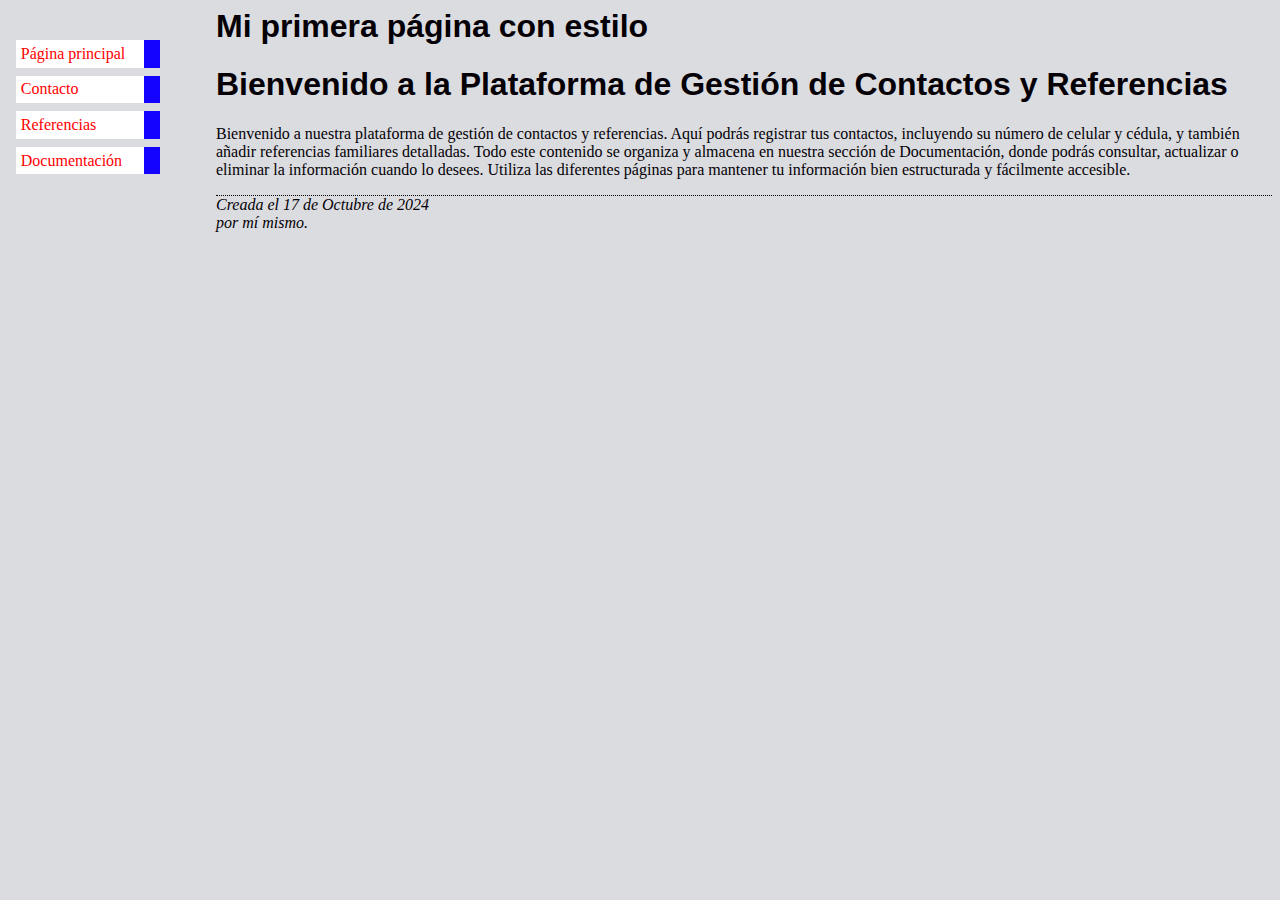
<file: index.html>
<!DOCTYPE html PUBLIC
<html>
<head>
  <title>Mi primera página con estilo</title>
  <link rel="stylesheet" href="index.css">
</head>
<body>

<ul class="navbar">
  <li><a href="index.html">Página principal</a></li>
  <li><a href="contacto.html">Contacto</a></li>
  <li><a href="referencias.html">Referencias</a></li>
  <li><a href="documentación.html">Documentación</a></li>
</ul>

<h1>Mi primera página con estilo</h1>

<h1>Bienvenido a la Plataforma de Gestión de Contactos y Referencias</h1>
<p>
    Bienvenido a nuestra plataforma de gestión de contactos y referencias.
    Aquí podrás registrar tus contactos, incluyendo su número de celular y cédula, y también añadir referencias familiares detalladas.
    Todo este contenido se organiza y almacena en nuestra sección de Documentación, donde podrás consultar, actualizar o eliminar la información cuando lo desees.
    Utiliza las diferentes páginas para mantener tu información bien estructurada y fácilmente accesible.
</p>

<address>Creada el 17 de Octubre de 2024<br> por mí mismo.</address>

</body>
</html>
</file>
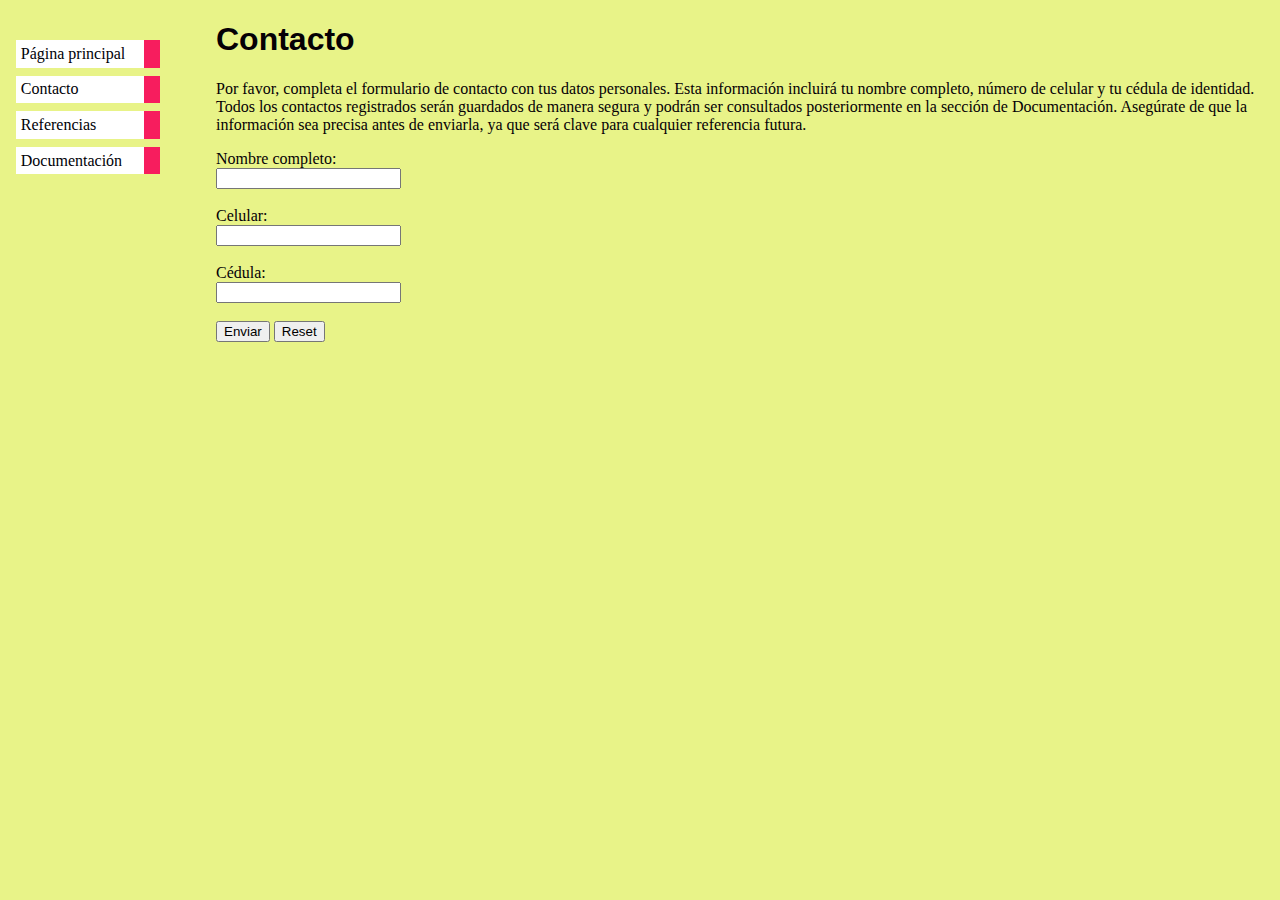
<file: contacto.html>
<!DOCTYPE html>
<html lang="es">
<head>
    <title>Página de Contacto</title>
    <link rel="stylesheet" href="contacto.css">
    <script>
        function enviarFormulario(event) {
            event.preventDefault(); // Previene el envío tradicional del formulario

            // Obtener los datos del formulario
            let nombre = document.getElementById("nombre").value;
            let celular = document.getElementById("celular").value; 
            let cedula = document.getElementById("cedula").value;

            // Crear un objeto con los datos
            let datos = {
                nombre: nombre,
                celular: celular, 
                cedula: cedula
            };

            // Obtener el historial anterior de envíos
            let historial = JSON.parse(localStorage.getItem("historial")) || [];

            // Añadir los nuevos datos al historial
            historial.push(datos);

            // Guardar el historial actualizado en localStorage
            localStorage.setItem("historial", JSON.stringify(historial));

            // Redirigir a la página de documentación
            window.location.href = "documentación.html";
        }
    </script>
</head>
<body>

   
    <ul class="navbar">
        <li><a href="index.html">Página principal</a></li>
        <li><a href="contacto.html">Contacto</a></li>
        <li><a href="referencias.html">Referencias</a></li>
        <li><a href="documentación.html">Documentación</a></li>
    </ul>

    <h1> Contacto</h1>

    <p>
      Por favor, completa el formulario de contacto con tus datos personales.
      Esta información incluirá tu nombre completo, número de celular y tu cédula de identidad.
      Todos los contactos registrados serán guardados de manera segura y podrán ser consultados posteriormente en la sección de Documentación.
      Asegúrate de que la información sea precisa antes de enviarla, ya que será clave para cualquier referencia futura.
  </p>

    <form onsubmit="enviarFormulario(event)">
        <label for="nombre">Nombre completo:</label><br>
        <input type="text" id="nombre" name="nombre" required><br><br>

        <label for="celular">Celular:</label><br> 
        <input type="tel" id="celular" name="celular" required><br><br> 

        <label for="cedula">Cédula:</label><br>
        <input type="text" id="cedula" name="cedula" required><br><br>

        <input type="submit" value="Enviar">
        <input type="reset">
    </form>



</body>
</html>
</file>
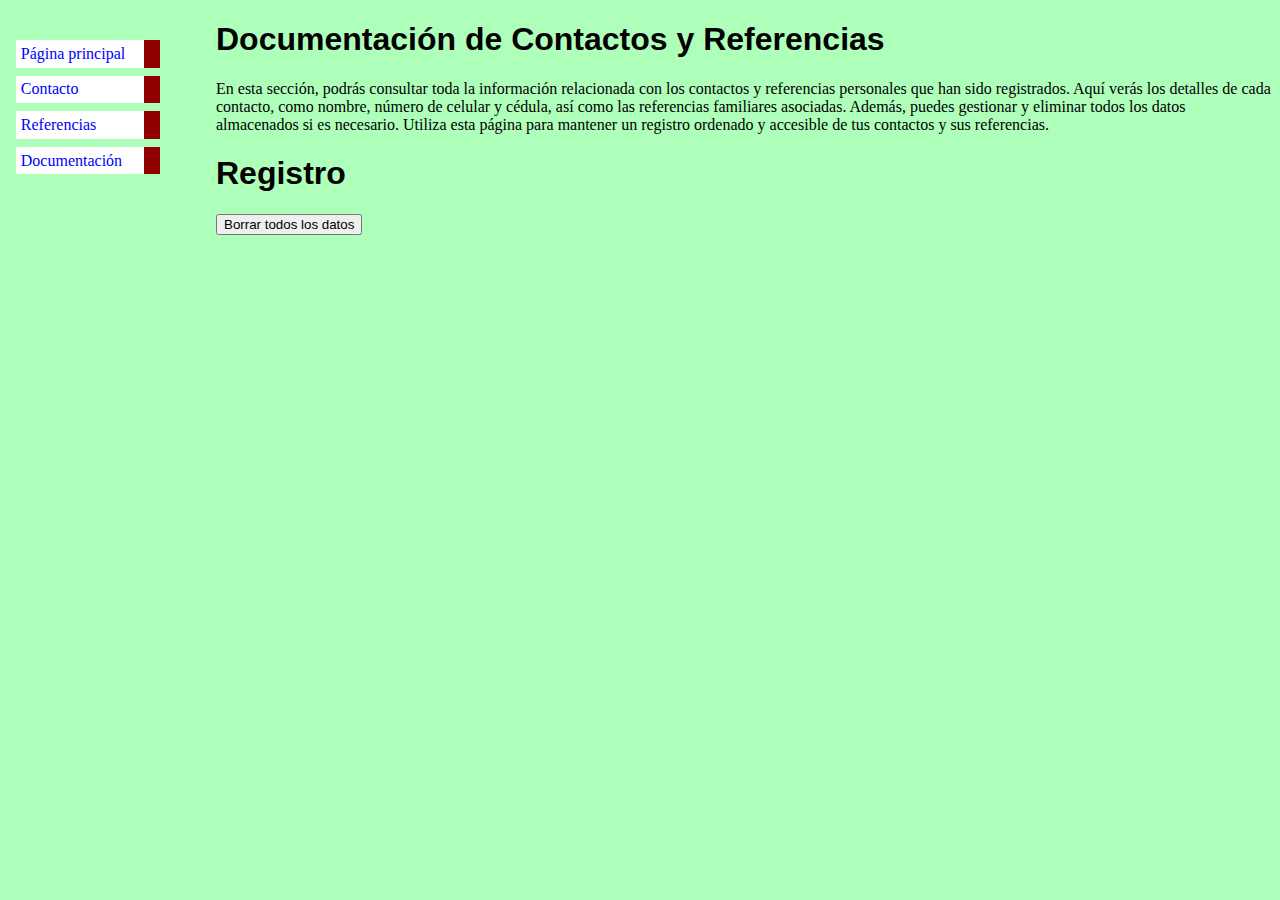
<file: documentación.html>
<!DOCTYPE html>
<html lang="es">
<head>
    <title>Página de Documentación</title>
    <link rel="stylesheet" href="documentación.css">
    <title>Documentación de Contactos</title>
    <script>
        // Función para cargar los datos del historial
        function cargarHistorial() {
            let historial = JSON.parse(localStorage.getItem("historial")) || [];
            let documentacion = JSON.parse(localStorage.getItem("documentacion")) || [];

            // Obtener el elemento donde mostraremos los datos de contactos
            let contenedor = document.getElementById("contenedor");
            contenedor.innerHTML = ""; // Limpiar el contenido

            // Recorrer el historial de contactos y mostrar cada uno en formato organizado
            historial.forEach(function(datos, index) {
                let parrafo = document.createElement("div");
                parrafo.innerHTML = `
                    <strong>Contacto ${index + 1}:</strong> ${datos.nombre} <br>
                    <strong>Celular:</strong> ${datos.celular} <br> <!-- Cambié "Contacto" a "Celular" -->
                    <strong>Cédula:</strong> ${datos.cedula} <br><br>
                `;
                contenedor.appendChild(parrafo);
            });

            // Obtener el elemento donde mostraremos las referencias
            let listaDocumentacion = document.getElementById("listadocumentacion");
            listaDocumentacion.innerHTML = ""; // Limpiar el contenido

            // Recorrer el historial de referencias y mostrar cada una en formato organizado
            documentacion.forEach(function(referencia, index) {
                let parrafo = document.createElement("div");
                parrafo.innerHTML = `
                    <strong>Referencia ${index + 1}:</strong> <br>
                    <strong>Contacto:</strong> ${referencia.nombreContacto} <br>
                    <strong>Papá:</strong> ${referencia.nombrePapa} <br>
                    <strong>Mamá:</strong> ${referencia.nombreMama} <br>
                    <strong>Casa:</strong> ${referencia.direccionCasa} <br><br>
                `;
                listaDocumentacion.appendChild(parrafo);
            });
        }

        // Función para borrar los datos del localStorage
        function borrarDatos() {
            if (confirm("¿Estás seguro de que deseas borrar todos los datos?")) {
                localStorage.removeItem("historial"); // Eliminar los datos del historial
                localStorage.removeItem("documentacion"); // Eliminar los datos de las referencias
                cargarHistorial(); // Recargar la página sin datos
            }
        }

        // Cargar los datos al cargar la página
        window.onload = function() {
            cargarHistorial();
        };
    </script>
</head>
<body>

  
    <ul class="navbar">
        <li><a href="index.html">Página principal</a></li>
        <li><a href="contacto.html">Contacto</a></li>
        <li><a href="referencias.html">Referencias</a></li>
        <li><a href="documentación.html">Documentación</a></li>
    </ul>
    <h1>Documentación de Contactos y Referencias</h1>
<p>
    En esta sección, podrás consultar toda la información relacionada con los contactos y referencias personales que han sido registrados.
    Aquí verás los detalles de cada contacto, como nombre, número de celular y cédula, así como las referencias familiares asociadas.
    Además, puedes gestionar y eliminar todos los datos almacenados si es necesario.
    Utiliza esta página para mantener un registro ordenado y accesible de tus contactos y sus referencias.
</p>

     <h1>Registro</h1>

    <div id="contenedor">
   
    </div>

    <div id="listadocumentacion">

    </div>
    <button onclick="borrarDatos()">Borrar todos los datos</button>

</body>
</html>
</file>
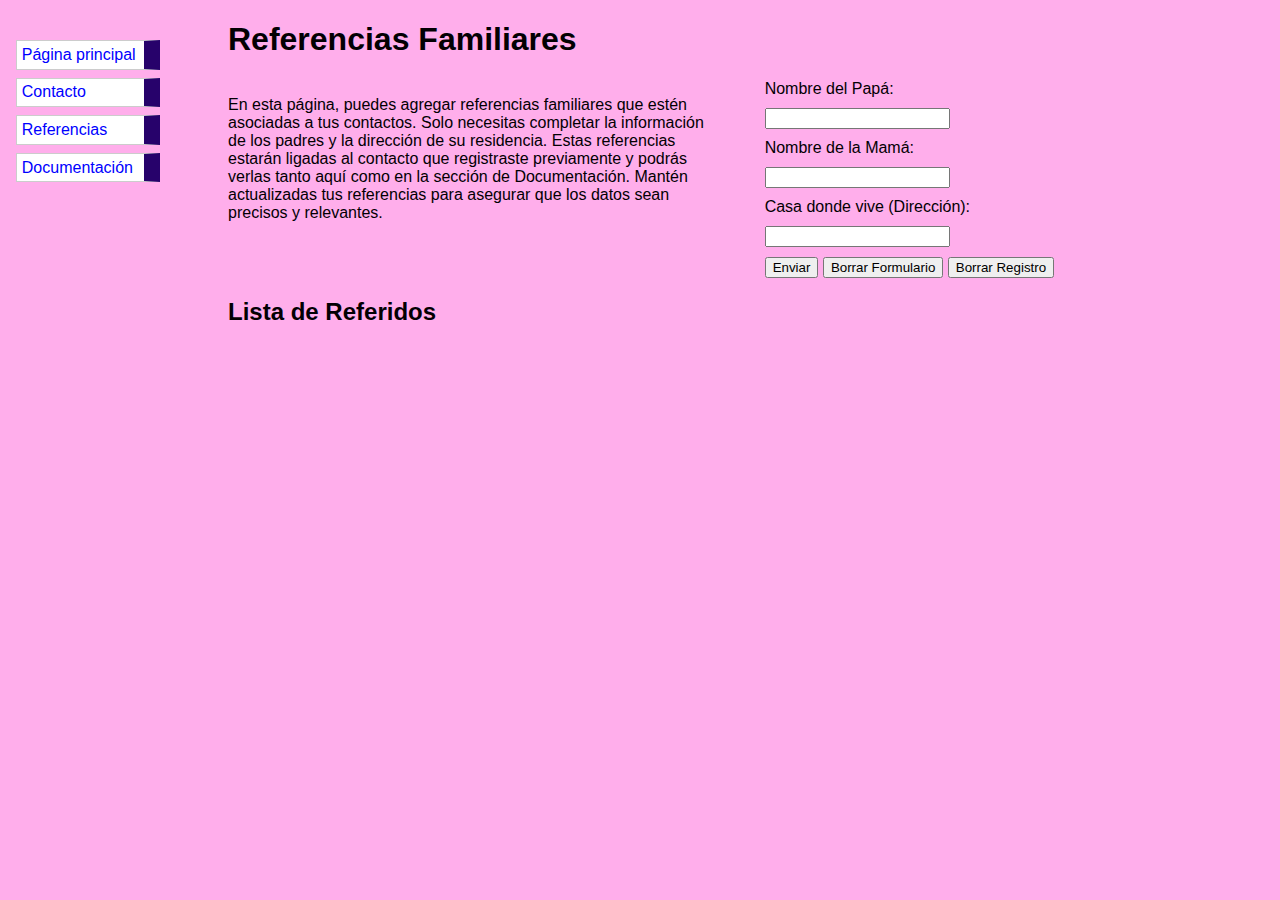
<file: referencias.html>
<!DOCTYPE html>
<html lang="es">
<head>
    <title>Registro de Referencias Familiares</title>
    <link rel="stylesheet" href="referencias.css">
    <style>
        body {
            font-family: Arial, sans-serif;
            margin: 20px;
        }
        .container {
            display: flex;
            justify-content: space-between;
        }
        .formulario, .descripcion {
            width: 48%;
        }
        label, input {
            display: block;
            margin-bottom: 10px;
        }
        ul {
            list-style-type: none;
            padding: 0;
        }
        li {
            background-color: #f9f9f9;
            margin-bottom: 10px;
            padding: 10px;
            border: 1px solid #ccc;
        }
    </style>
    <script>
        function cargarReferencias() {
            let referencias = JSON.parse(localStorage.getItem("referencias")) || [];
            let listaReferencias = document.getElementById("listaReferencias");
            listaReferencias.innerHTML = ""; // Limpiar lista para recargar

            referencias.forEach(function(referencia) {
                let nuevaReferencia = document.createElement("li");
                nuevaReferencia.innerHTML = `<strong>Contacto:</strong> ${referencia.nombreContacto} <br> <strong>Papá:</strong> ${referencia.nombrePapa} <br> <strong>Mamá:</strong> ${referencia.nombreMama} <br> <strong>Casa:</strong> ${referencia.direccionCasa}`;
                listaReferencias.appendChild(nuevaReferencia);
            });
        }

        function agregarReferencia(event) {
            event.preventDefault(); // Prevenir el envío del formulario

            let nombrePapa = document.getElementById("nombrePapa").value;
            let nombreMama = document.getElementById("nombreMama").value;
            let direccionCasa = document.getElementById("direccionCasa").value;

            let historial = JSON.parse(localStorage.getItem("historial")) || [];
            let nombreContacto = historial.length > 0 ? historial[historial.length - 1].nombre : "Desconocido";

            let referencia = {
                nombreContacto: nombreContacto,
                nombrePapa: nombrePapa,
                nombreMama: nombreMama,
                direccionCasa: direccionCasa
            };

            let referencias = JSON.parse(localStorage.getItem("referencias")) || [];
            referencias.push(referencia);
            localStorage.setItem("referencias", JSON.stringify(referencias));

            cargarReferencias();
            enviarADocumentacion(referencia);

            document.getElementById("formularioReferencias").reset();
            window.location.href = "documentación.html";
        }

        function enviarADocumentacion(referencia) {
            let historialDocumentacion = JSON.parse(localStorage.getItem("documentacion")) || [];
            historialDocumentacion.push(referencia);
            localStorage.setItem("documentacion", JSON.stringify(historialDocumentacion));
        }

        function borrarFormulario() {
            document.getElementById("formularioReferencias").reset();
        }

        function borrarLista() {
            if (confirm("¿Estás seguro de que deseas borrar todas las referencias?")) {
                localStorage.removeItem("referencias");
                cargarReferencias();
            }
        }

        window.onload = function() {
            cargarReferencias();
        };
    </script>
</head>
<body>

   
    <ul class="navbar">
        <li><a href="index.html">Página principal</a></li>
        <li><a href="contacto.html">Contacto</a></li>
        <li><a href="referencias.html">Referencias</a></li>
        <li><a href="documentación.html">Documentación</a></li>
    </ul>

    <h1>Referencias Familiares</h1>

    <div class="container">
       
        <div class="descripcion">
            <p>
                En esta página, puedes agregar referencias familiares que estén asociadas a tus contactos.
                Solo necesitas completar la información de los padres y la dirección de su residencia.
                Estas referencias estarán ligadas al contacto que registraste previamente y podrás verlas tanto aquí como en la sección de Documentación.
                Mantén actualizadas tus referencias para asegurar que los datos sean precisos y relevantes.
            </p>
        </div>

        <div class="formulario">
            <form id="formularioReferencias" onsubmit="agregarReferencia(event)">
                <label for="nombrePapa">Nombre del Papá:</label>
                <input type="text" id="nombrePapa" name="nombrePapa" required>

                <label for="nombreMama">Nombre de la Mamá:</label>
                <input type="text" id="nombreMama" name="nombreMama" required>

                <label for="direccionCasa">Casa donde vive (Dirección):</label>
                <input type="text" id="direccionCasa" name="direccionCasa" required>

                <button type="submit">Enviar</button>
                <button type="button" onclick="borrarFormulario()">Borrar Formulario</button>
                <button type="button" onclick="borrarLista()">Borrar Registro</button>
            </form>
        </div>
    </div>

    <h2>Lista de Referidos </h2>
    <ul id="listaReferencias">
    </ul>

</body>
</html>
</file>
<file: index.css>
body {
    padding-left: 13em;
    font-family: Georgia, "Times New Roman", Times, serif;
    color: rgb(5, 0, 5);
    background-color: #dadce0;
  }
  
  ul.navbar {
    list-style-type: none;
    padding: 0;
    margin: 0;
    position: absolute;
    top: 2em;
    left: 1em;
    width: 9em;
  }
  
  h1 {
    font-family: Helvetica, Geneva, Arial, SunSans-Regular, sans-serif;
  }
  
  ul.navbar li {
    background: white;
    margin: 0.5em 0;
    padding: 0.3em;
    border-right: 1em solid rgb(20, 3, 255);
  }
  
  ul.navbar a {
    text-decoration: none;
  }
  
  a:link {
    color: rgb(255, 0, 0);
  }
  
  a:visited {
    color: rgb(8, 0, 8);
  }
  
  address {
    margin-top: 1em;
    border-top: thin dotted;
  }
</file>
<file: contacto.css>
body {
    padding-left: 13em;
    font-family: Georgia, "Times New Roman", Times, serif;
    color: rgb(5, 0, 5);
    background-color: #e8f388;
  }
  
  ul.navbar {
    list-style-type: none;
    padding: 0;
    margin: 0;
    position: absolute;
    top: 2em;
    left: 1em;
    width: 9em;
  }
  
  h1 {
    font-family: Helvetica, Geneva, Arial, SunSans-Regular, sans-serif;
  }
  
  ul.navbar li {
    background: white;
    margin: 0.5em 0;
    padding: 0.3em;
    border-right: 1em solid rgb(247, 29, 94);
  }
  
  ul.navbar a {
    text-decoration: none;
  }
  
  a:link {
    color: rgb(0, 0, 7);
  }
  
  a:visited {
    color: rgb(8, 0, 8);
  }
  
  address {
    margin-top: 1em;
    border-top: thin dotted;
  }
</file>
<file: documentación.css>
body {
    padding-left: 13em;
    font-family: Georgia, "Times New Roman", Times, serif;
    color: rgb(3, 0, 3);
    background-color: #aeffb9;
  }

  
  ul.navbar {
    list-style-type: none;
    padding: 0;
    margin: 0;
    
    position: absolute;
    top: 2em;
    left: 1em;
    width: 9em;
  }
  
  h1 {
    font-family: Helvetica, Geneva, Arial, SunSans-Regular, sans-serif;
  }
  
  ul.navbar li {
    background: white;
    margin: 0.5em 0;
    padding: 0.3em;
    border-right: 1em solid rgb(145, 0, 0);
  }
  
  ul.navbar a {
    text-decoration: none;
  }

  
  a:link {
    color: blue;
  }
  
  a:visited {
    color: rgb(70, 2, 70);
  }
  
  address {
    margin-top: 1em;
    border-top: thin dotted;
  }
</file>
<file: referencias.css>
body {
    padding-left: 13em;
    font-family: Georgia, "Times New Roman", Times, serif;
    color: rgb(3, 0, 3);
    background-color: #ffaeeb;
  }

  
  ul.navbar {
    list-style-type: none;
    padding: 0;
    margin: 0;
    
    position: absolute;
    top: 2em;
    left: 1em;
    width: 9em;
  }
  
  h1 {
    font-family: Helvetica, Geneva, Arial, SunSans-Regular, sans-serif;
  }
  
  ul.navbar li {
    background: white;
    margin: 0.5em 0;
    padding: 0.3em;
    border-right: 1em solid rgb(39, 2, 107);
  }
  
  ul.navbar a {
    text-decoration: none;
  }

  
  a:link {
    color: blue;
  }
  
  a:visited {
    color: rgb(70, 2, 70);
  }
  
  address {
    margin-top: 1em;
    border-top: thin dotted;
  }
</file>
